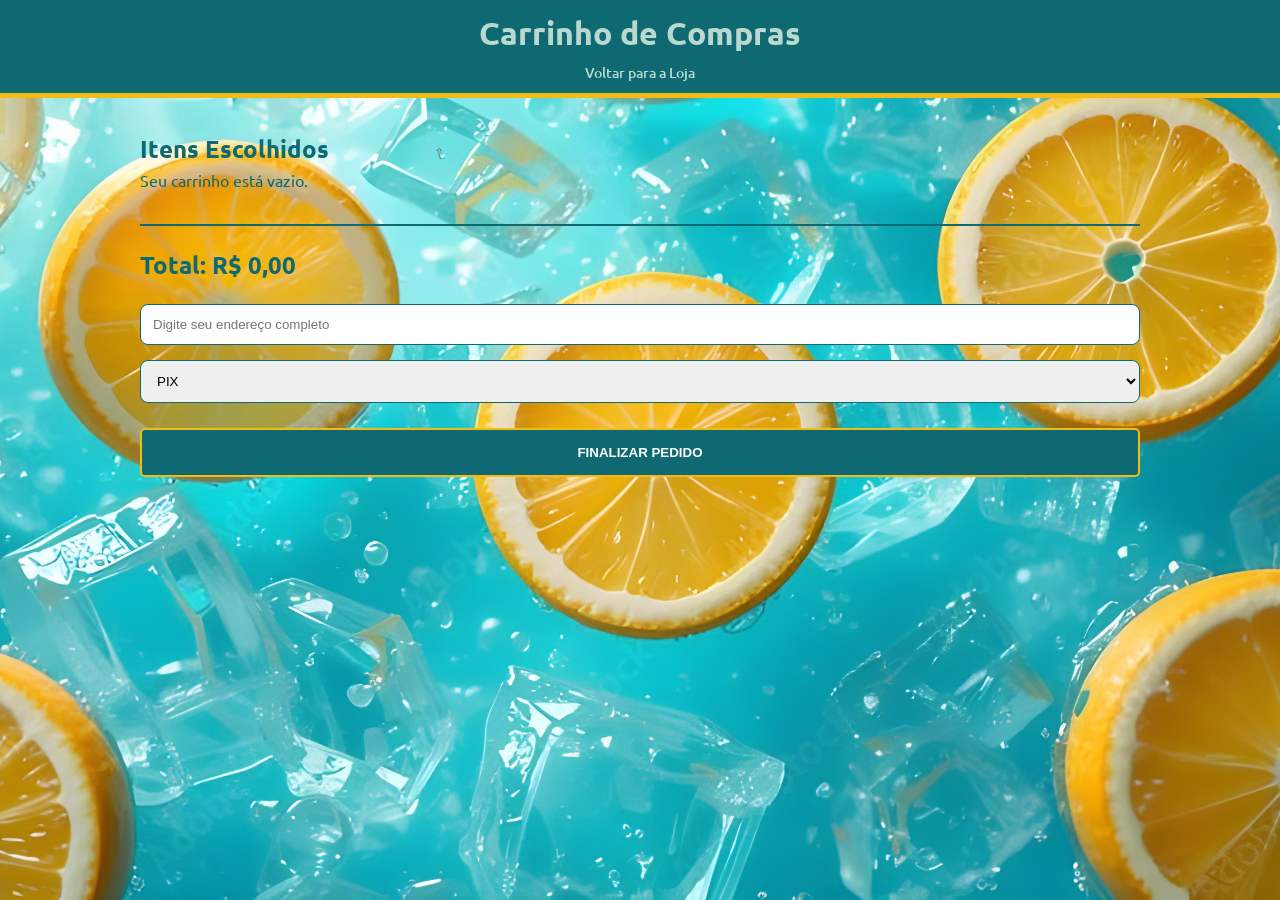
<file: carrinho.html>
<!DOCTYPE html>
<html lang="pt-br">
<head>
    <meta charset="UTF-8">
    <meta name="viewport" content="width=device-width, initial-scale=1.0">
    <title>Carrinho | Moda & Estilo</title>
    <link rel="stylesheet" href="style.css">
</head>
<body>

    <header>
        <h1>Carrinho de Compras</h1>
        <nav>
            <ul class="menu-nav">
                <li><a href="index.html">Voltar para a Loja</a></li>
            </ul>
        </nav>
    </header>

    <main class="bloco-fundo-branco">
        <section id="carrinho">
            <h2>Itens Escolhidos</h2>
            
            <div id="lista-produtos-carrinho">
                <p>Seu carrinho está vazio no momento.</p>
            </div>
            
            <div id="area-pagamento" style="margin-top: 30px; border-top: 2px solid #0E6973; padding-top: 20px;">
                <div id="total-carrinho" style="font-weight: bold; font-size: 1.5rem; margin-bottom: 20px; color: #0E6973;">
                    Total: R$ 0,00
                </div>

                <div id="form-checkout">
                    <input type="text" id="endereco" placeholder="Digite seu endereço completo" style="width: 100%; padding: 12px; margin-bottom: 15px; border-radius: 8px; border: 1px solid #0E6973;">
                    
                    <select id="pagamento" style="width: 100%; padding: 12px; margin-bottom: 15px; border-radius: 8px; border: 1px solid #0E6973;">
                        <option value="pix">PIX</option>
                        <option value="cartao">Cartão de Crédito</option>
                        <option value="dinheiro">Dinheiro</option>
                    </select>
                    
                    <button class="btn-confirmar" onclick="finalizarCompra()" style="width: 100%; padding: 15px;">Finalizar Pedido</button>
                </div>
            </div>
        </section>
    </main>

    <script src="main.js"></script>
</body>
</html>
</file>
<file: style.css>
@import url('https://fonts.googleapis.com/css2?family=Ubuntu:wght@300;400;500;700&display=swap');

/* --- GERAL --- */
* {
    margin: 0;
    padding: 0;
    box-sizing: border-box;
}

body {
    font-family: 'Ubuntu', sans-serif;
    background-image: url('asset/images/background_lemon.jpg') !important;
    background-size: cover !important;
    background-position: center !important;
    background-repeat: no-repeat !important;
    background-attachment: fixed !important;
    color: #0E6973;
    line-height: 1.6;
    min-height: 100vh;
}

/* --- HEADER --- */
header {
    background-color: #0E6973;
    color: #BAD9CE;
    padding: 0.5rem;
    text-align: center;
    border-bottom: 5px solid #F2BB16;
}

.nav-logo {
    width: 40px !important;
    height: 40px !important;
    border-radius: 50%;
    border: 2px solid #F2BB16;
    object-fit: cover;
    display: block;
    margin: 0 auto 5px auto;
}

nav ul {
    list-style: none;
    display: flex;
    justify-content: center;
    gap: 15px;
}

nav a {
    color: #BAD9CE;
    text-decoration: none;
    font-weight: 500;
    font-size: 0.9rem;
    transition: 0.3s;
}

nav a:hover {
    color: #F2BB16;
}

.nav-carrinho-btn {
    background-color: #F2BB16 !important;
    color: #0E6973 !important;
    padding: 2px 10px !important;
    border-radius: 20px !important;
    font-weight: bold !important;
    font-size: 0.8rem !important;
    transition: 0.3s !important;
}

/* --- CORPO E SEPARAÇÃO --- */
main {
    max-width: 1000px;
    margin: 2rem auto;
    padding: 0;
    background-color: transparent;
}

#sobre, #produtos {
    background-color: rgba(255, 255, 255, 0.7);
    padding: 20px;
    border-radius: 15px;
    margin-bottom: 30px;
    border: 2px solid #0E6973;
}

#sobre {
    text-align: center;
}

#produtos {
    display: grid;
    grid-template-columns: repeat(auto-fit, minmax(280px, 1fr));
    gap: 30px;
}

#produtos h2 {
    grid-column: 1 / -1;
    text-align: center;
    margin-bottom: 20px;
}

.produto {
    background: rgba(255, 255, 255, 0.7);
    padding: 20px;
    border-radius: 15px;
    text-align: center;
    border: 2px solid #118C8C;
    transition: 0.4s;
}

.produto:hover {
    transform: translateY(-10px);
    box-shadow: 0 10px 20px rgba(14, 105, 115, 0.3);
}

.produto img {
    width: 100%;
    height: 250px;
    object-fit: cover;
    border-radius: 10px;
    margin-bottom: 15px;
}

/* --- ESTILIZAÇÃO DOS BOTÕES --- */
.btn-compre, .btn-confirmar {
    background-color: #0E6973 !important;
    color: white !important;
    border: 2px solid #F2BB16 !important;
    padding: 10px 15px;
    margin-top: 10px;
    cursor: pointer;
    border-radius: 5px;
    font-weight: bold;
    text-transform: uppercase;
    transition: 0.3s;
}

.btn-compre:hover, .btn-confirmar:hover {
    background-color: #F2BB16 !important;
    color: #0E6973 !important;
}

/* --- CARRINHO --- */
.item-carrinho {
    background-color: rgb(255, 255, 255) !important;
    border: 2px solid #0E6973 !important;
    padding: 20px !important;
    border-radius: 15px !important;
    display: flex !important;
    align-items: center !important;
    gap: 20px !important;
    box-shadow: 0 4px 6px rgba(0, 0, 0, 0.1) !important;
    opacity: 1 !important;
}

.item-carrinho img {
    width: 80px;
    height: 80px;
    object-fit: cover;
    border-radius: 8px;
}

.btn-finalizar-pedido {
    display: block;
    width: 100%;
    max-width: 400px;
    margin: 30px auto;
    padding: 15px;
    background-color: #ffffff;
    color: #ffffff;
    text-align: center;
    text-decoration: none;
    font-weight: bold;
    border-radius: 10px;
    border: 2px solid #F2BB16;
    transition: 0.3s;
}

.btn-finalizar-pedido:hover {
    background-color: #F2BB16;
    color: #0E6973;
}

/* --- MODAL --- */
.modal {
    display: none;
    position: fixed;
    z-index: 9999;
    left: 0;
    top: 0;
    width: 100%;
    height: 100%;
    background-color: rgba(0, 0, 0, 0.7);
}

.modal-conteudo {
    background-color: #ffffff;
    margin: 5% auto;
    padding: 20px;
    width: 90%;
    max-width: 400px;
    border-radius: 15px;
    text-align: center;
    position: relative;
}

.fechar-modal {
    position: absolute;
    top: 10px;
    right: 15px;
    cursor: pointer;
    font-size: 24px;
    font-weight: bold;
}

#modal-img {
    width: 100%;
    max-height: 200px;
    object-fit: cover;
    border-radius: 10px;
}

/* --- FOOTER --- */
footer {
    background-color: #0E6973;
    color: #BAD9CE;
    text-align: center;
    padding: 2rem;
    margin-top: 3rem;
    border-top: 5px solid #BF820F;
}

footer strong {
    color: #F2BB16;
}

/* --- RESPONSIVIDADE --- */
@media (max-width: 600px) {
    header {
        padding: 1.5rem;
    }
    nav ul {
        flex-direction: column;
        gap: 10px;
    }
    main {
        padding: 15px;
        margin: 1rem;
    }
    #produtos {
        grid-template-columns: 1fr;
    }
}
</file>
